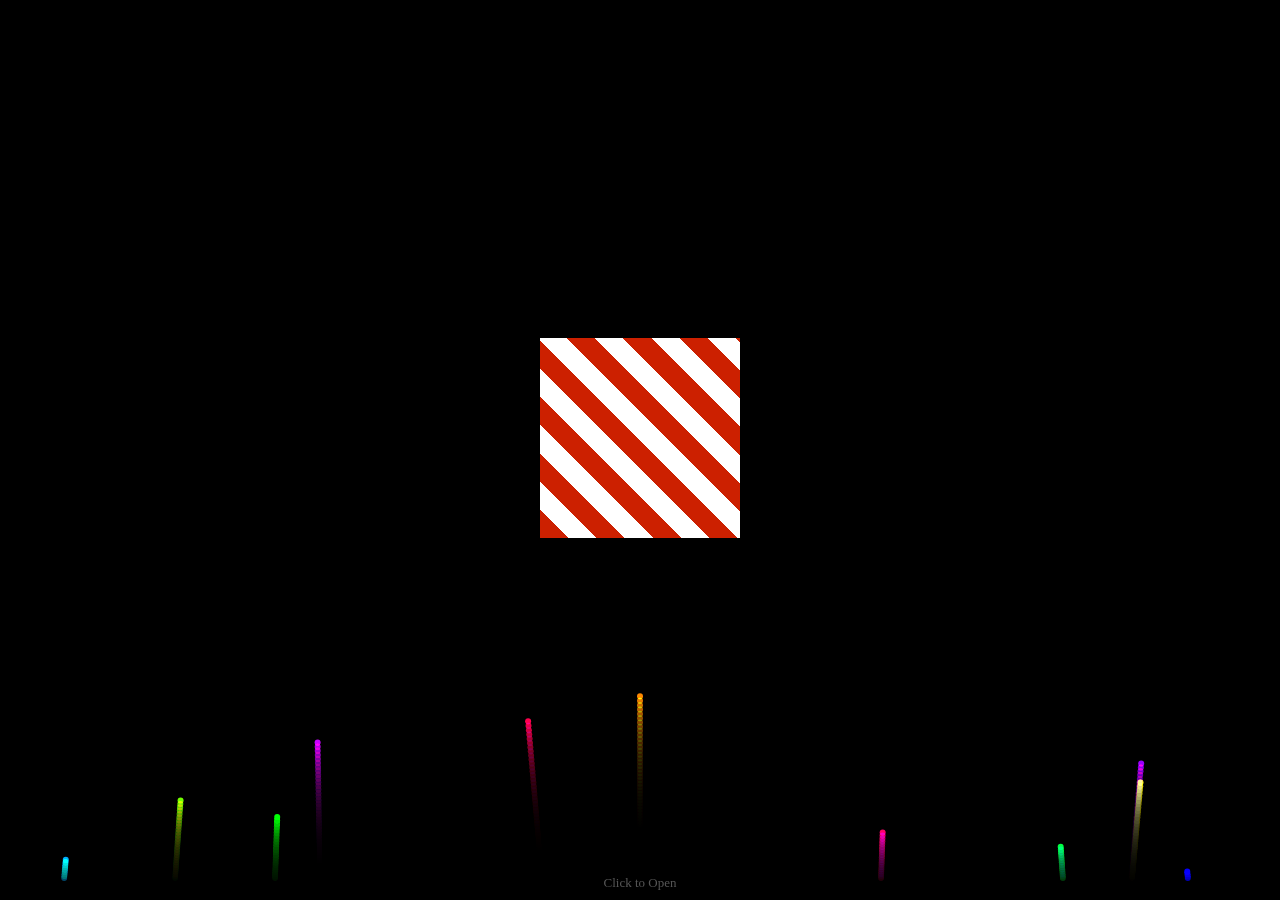
<file: index.html>
<html lang="en">

<head>
    <meta charset="UTF-8">
    <meta http-equiv="X-UA-Compatible" content="IE=edge">
    <meta name="viewport" content="width=device-width, initial-scale=1.0">
    <title>Document</title>
     <link rel="stylesheet" href="canvar.css"> 
   <link rel="stylesheet" href="present.css"> 
     <link rel="stylesheet" href="index.css">
    <link rel="stylesheet" href="card.css"> 
    <link rel="stylesheet" href="background.css">
   

</head>

<body>
    <div class="parent">
        <canvas id="canvas"></canvas>
        <section class="above-fold">
            <div class="wrap-present">
                <div class="present-box" id="present">
                    <div class="present">
                        <div class="img-wrap" id="present-image">

                        </div>
                    </div>
                    <div class="side front"></div>
                    <div class="side back"></div>
                    <div class="side left"></div>
                    <div class="side right"></div>
                    <div class="side top">
                        <span class="to">
                            <span class="name" id="nametag">
                            </span>
                        </span>
                    </div>
                    <div class="side bottom"></div>
                </div>
            </div>
            <p class="info-text">Click to Open</p>
        </section>
        <div id="card">
            <h4 style="text-align: center">Chúc Mừng Năm Mới Em Yêu  ! 
            </h4>

            <img src="my2.jpg"
            class="honey">
           <h5 style="color:rgb(165, 0, 0);">
            Chúc em iu năm mới luôn vui vẻ và hạnh phúc gặp nhiều may mắn,luôn ở bên cạnh và yêu thương anh,chúc cho những điều hạnh phúc luôn đến với chúng ta 💓💓💓💓💓
            <br>Anh yêu em nhiều lắm !!!
           </h5>
        </div>

    </div>
</body>
 <script src="canvar.js"></script>
<script src="present.js"></script>
<script src="background.js"></script>

</html>
</file>
<file: canvar.css>
canvas {
    height: 100vh;
    width: 100vw;
  }
</file>
<file: present.css>
html,
body {
  margin: 0;
}

.above-fold {
  height: 100vh;
  width: 100vw;
  padding: 0;
  margin: 0;
  perspective: 800px;
  perspective-origin: 50% 200px;
  display: flex;
  flex-wrap: wrap;
  position: relative;
}

.above-fold .info-text {
  width: 100%;
  display: block;
  text-align: center;
  margin: 0;
  padding: 0;
  color: #555;
  font-family: "Avenir";
  font-weight: 100;
  font-size: 13px;
  height: 25px;
  align-self: flex-end;
}

.wrap-present {
  width: 100%;
  display: flex;
  align-self: flex-end;
}

.present-box {
  transform-style: preserve-3d;
  width: 200px;
  height: 200px;
  margin: auto;
  -webkit-animation: rotate 11s alternate linear infinite;
  animation: rotate 11s alternate linear infinite;
  cursor: pointer;
}

.present-box:hover {
  -webkit-animation: staticFront 700ms ease forwards;
  animation: staticFront 700ms ease forwards;
}

.present-box.open {
  /*&>.side.top{
        opacity: .2;
    }*/
  -webkit-animation: zoomIn 1s ease-in forwards;
  animation: zoomIn 1s ease-in forwards;
  transform: rotateX(-103deg) rotateY(-180deg);
  transition: transform 400ms;
}

.present-box.open .present {
  pointer-events: auto;
  visibility: visible;
}

.present-box.open .present .img-wrap {
  opacity: 1;
  transition: transform 600ms 800ms, opacity 800ms 200ms;
  transform: translateZ(0px);
}

.present-box.open>.side {
  opacity: 0.3;
  transition: opacity 500ms 600ms;
}

.present-box.open>.side.back {
  opacity: 0.7;
  transform: translateZ(-101px) rotateY(180deg);
}

.present-box.open>.side.front {
  transition: transform 800ms 0s, opacity 500ms 600ms, width 600ms 600ms;
  transform: translateZ(100px) rotateY(190deg) translateX(0px);
  transform-origin: 0% 0%;
  opacity: 0.3;
  width: 0;
}

.present-box .present {
  position: absolute;
  width: 200px;
  height: 200px;
  z-index: 50;
  transform: rotateY(-180deg) rotateX(180deg) translateZ(-100px);
  display: flex;
  perspective: 800px;
  pointer-events: none;
  visibility: hidden;
}

.present-box .present>.img-wrap {
  width: 200px;
  align-self: center;
  transition: transform 400ms;
  opacity: 0;
  transform: translateZ(-80px);
}

.present-box .present>.img-wrap a {
  transition: transform 300ms;
  position: relative;
  display: block;
  transform: scale(0.94);
}

.present-box .present>.img-wrap a:hover {
  transform: scale(1);
}

.present-box .present>.img-wrap img {
   max-width: 100%;
  width: 200px;
    height: 200px;

}

.present-box>.side {
  width: 200px;
  height: 200px;
  position: absolute;
  display: block;
  background: repeating-linear-gradient(45deg, #cc2000, #cc2000 20px, #ffffff 20px, #ffffff 40px);
  top: 0;
  left: 0;
  transition: transform 400ms;
}

.present-box>.side.back {
  transform: translateZ(-100px) rotateY(180deg);
}

.present-box>.side.right {
  transform: rotateY(-270deg) translateX(100px);
  transform-origin: top right;
}

.present-box>.side.left {
  transform: rotateY(270deg) translateX(-100px);
  transform-origin: center left;
}

.present-box>.side.top {
  transform: rotateX(-90deg) translateY(-100px);
  transform-origin: top center;
  transform-style: preserve-3d;
  perspective: 100px;
  text-align: center;
}

.present-box>.side.top .to {
  display: inline-block;
  font-family: cursive;
  position: relative;
  padding: 10px 10px 30px 10px;
  border: 5px dotted #ff6666;
  border-width: 2px;
  background: #fff;
  margin: auto;
  transform: translateZ(-2px) translateY(50px);
}

.present-box>.side.top .to:after {
  content: "Happy birthday";
  display: inline-block;
  transform: rotateY(180deg);
  color: #990000;
}

.present-box>.side.top .to .name {
  display: block;
  position: absolute;
  transform: translateY(20px) rotateY(180deg) translateX(10px);
  text-align: center;
  width: 100%;
  font-size: 1.1rem;
  color: green;
}

.present-box>.side.bottom {
  transform: rotateX(90deg) translateY(100px);
  transform-origin: bottom center;
}

.present-box>.side.front {
  transform: translateZ(100px);
}

@-webkit-keyframes rotate {
  100% {
    transform: rotateY(-360deg) rotateX(180deg);
  }
}

@keyframes rotate {
  100% {
    transform: rotateY(-360deg) rotateX(180deg);
  }
}

@-webkit-keyframes staticFront {
  100% {
    transform: rotateX(-100deg) rotateY(-180deg);
  }
}

@keyframes staticFront {
  100% {
    transform: rotateX(-100deg) rotateY(-180deg);
  }
}

@-webkit-keyframes zoomIn {
  50% {
    transform: rotateX(-143deg) rotateY(-180deg) translateZ(-15px);
  }

  100% {
    transform: rotateX(-167deg) rotateY(-180deg) translateZ(-15px) scale(1.2);
  }
}

@keyframes zoomIn {
  50% {
    transform: rotateX(-143deg) rotateY(-180deg) translateZ(-15px);
  }

  100% {
    transform: rotateX(-167deg) rotateY(-180deg) translateZ(-15px) scale(1.2);
  }
}
</file>
<file: index.css>
.parent{
    position: relative;
}

.above-fold{
    position: absolute;
    top: 50%;
    left: 50%;
    transform: translate(-50%, -50%);
}
</file>
<file: card.css>
#card{

    margin:8%;

    position:absolute;

    height: auto;

    width: 300px;

    border-radius:10px;

    background-color:white;

    background-image:url("https://i.pinimg.com/564x/bb/ed/b8/bbedb87102addeae917361d3d6e880d9.jpg");

    background-size:50vh,70vh;

    box-shadow:0px 0px 20px rgb(237, 216, 216);

    transform:rotate(5deg);
    top: 0px;
    opacity: 0;
    left: -200%; 

 }

.honey{

margin:auto;

padding:2%;

display:block;

border-radius:50%;

box-shadow: 0 4px 15px 0 rgb(215, 192, 192);

    width:50px;

    height:50px;

} 

h4{

    text-align:center;

      -webkit-text-fill-color: rgba(0,200,200,0.1);

     -webkit-background-clip:text ; background-image:url("https://i.pinimg.com/originals/20/21/7f/20217f7fa2c9701b8128d8fb153a4db9.gif");

     font-family: 'Allura', cursive;

     padding:-2%;

     font-size:19px;

     overflow:hidden;

} 
 .card-show{
    opacity: 1 !important;
    left: 0 !important;
    transition: all 3s;
}
</file>
<file: background.css>
body {
    background: #000;
    margin: 0;
    padding: 0
}
</file>
